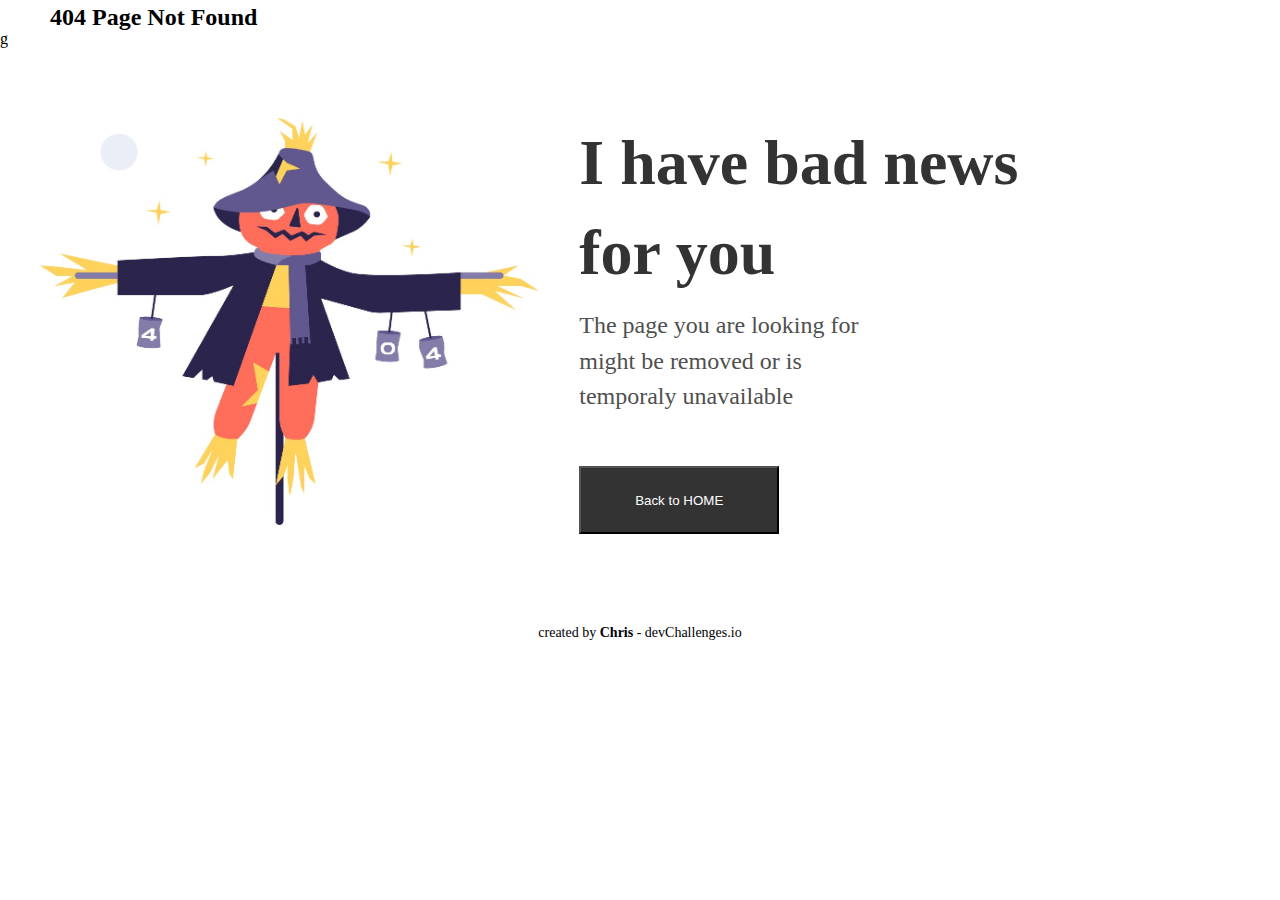
<file: index.html>
<!DOCTYPE html>
<html lang="en">
<head>
    <meta charset="UTF-8">
    <meta name="viewport" content="width=device-width, initial-scale=1.0">
    <link rel="stylesheet" href="./styles/style.css">

    <!-- google font link  for inconsolata, space mono and montserrat-->
    <link rel="preconnect" href="https://fonts.googleapis.com">
    <link rel="preconnect" href="https://fonts.gstatic.com" crossorigin>
    <link href="https://fonts.googleapis.com/css2?family=Inconsolata:wght@200..900&family=Montserrat:ital,wght@0,100..900;1,100..900&family=Space+Mono:ital,wght@0,400;0,700;1,400;1,700&display=swap" rel="stylesheet">
    
    <title>Res-app</title>
</head>
<body>
    <header>
        <h1 class="error">404 Page Not Found</h1>
        g
    </header>

    <main>
        <div class="container">
            <div>
            <img class="left-img" src="./images/WhatsApp Image 2024-08-26 at 11.33.53_49961a90.jpg" alt="">
            </div>
    
            <div id="sec-box">
                <h2 class="title">I have bad news for you</h2>

                

                <p class="message">The page you are looking for might be removed or is temporaly unavailable</p>

                <button class="btn">Back to HOME</button>
            </div>
        </div>
        
    </main>

    <footer id="footer" class="margin-bottom">
        created by <span id="username">Chris</span> - devChallenges.io
    </footer>
    
</body>
</html>
</file>
<file: styles/style.css>
*{
    margin: 0;
    padding: 0;
    box-sizing: border-box;
}

.container{
    display: flex;
    /* margin: 50px; */
    margin-top: 30px;
    padding: 20px;
}

.left-img{
    width: 539.22px;
    height: 447.43px;
    padding: 20px;
}

.title{
    width: 500px;
    height: 190px;
    font-weight: 700;
    font-size: 64px;
    line-height: 90px;
    letter-spacing: -3.5%;
    color: #333333;
}

.message{
    width: 280px;
    height: 108px;
    font-size: 24px;
    font-weight: 400;
    line-height: 35.54px;
    letter-spacing: -3.5%;
    color: #4f4f4f;
    margin-bottom: 50px;

}
  

    /* top: 491px;
    left: 736px;
} */

.error{
    margin-top: 5px;
    margin-left: 50px;
    font-size: 24px;
    font-weight: 700;
    line-height: 24px;
    letter-spacing: -8%;
    width: 233px;
    height: 25px;

}

#sec-box {
    padding: 20px;
}

.btn {
    /* margin-top: 80px; */
    width: 200px;
    height: 68px;
    background-color: #333333;
    color: white;
}

#footer {
    text-align: center;
    margin-top: 50px;
    font-weight: 400;
    font-size: 14px;
    line-height: 17px;
}

#username {
    font-weight: 700;
}

@media only screen and (max-width: 600px) {
    .left-img{
        width: 380px;
        height: 336px;
        /* padding: 20px; */
        margin: 20px;
    }

    .container{
        flex-direction: column;
        /* margin: 50px; */
        margin-top: 30px;
        /* padding: 20px; */
    }

    .error{
        margin-top: 5px;
        margin-left: 50px;
        font-size: 20px;
        font-weight: 700;
        line-height: 24px;
        letter-spacing: -8%;
        width: 433px;
        height: 25px;
        text-align: center;
    
    }

    .title{
        width: 350px;
        height: 190px;
        font-weight: 700;
        font-size: 64px;
        line-height: 70px;
        letter-spacing: -3.5%;
        color: #333333;
    }

    .message{
        width: 380px;
        height: 100px;
        font-family: "Space Mono", monospace;
        font-size: 20px;
        font-weight: 400;
        line-height: 30px;
        letter-spacing: -3.5%;
        color: #4f4f4f;
        /* margin-bottom: 10px; */
    
    }

    #footer {
        text-align: center;
        /* margin-top: px; */
        font-weight: 400;
        font-size: 14px;
        line-height: 17px;
        /* padding:20px ; */
    }
    
    .margin-bottom {
        margin-bottom: 50px;
    }
}
</file>
